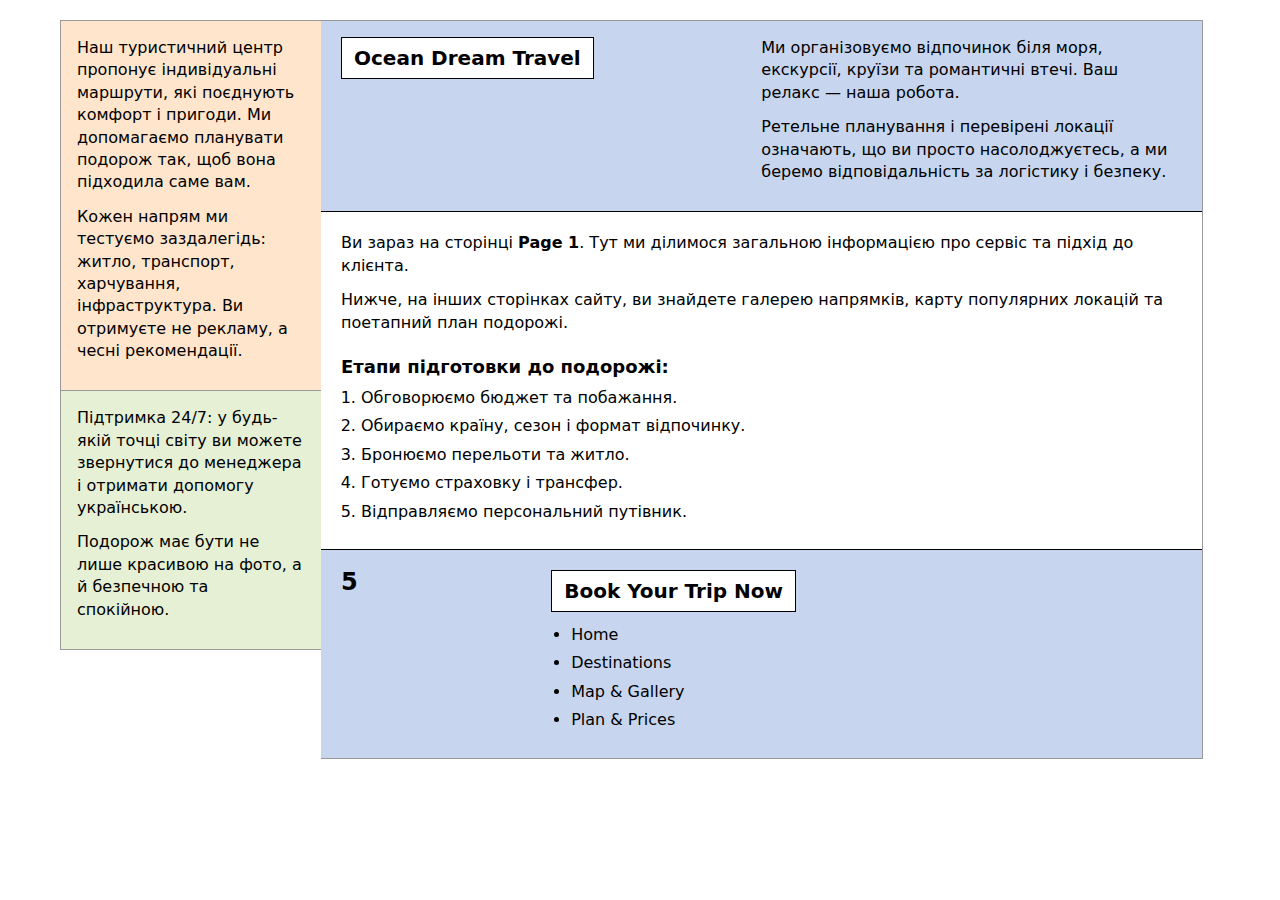
<file: index.html>
<!doctype html>
<html lang="uk">
  <head>
    <meta charset="utf-8" />
    <title>Variant 15 – Page 1 (Classic)</title>
    <link rel="stylesheet" href="styles_classic.css" />
  </head>
  <body>
    
    <div class="page-wrapper">

     
      <div class="left-col-classic">
       
        <section class="box1-classic">
          <div class="text-wrapper">
            <p>
              Наш туристичний центр пропонує індивідуальні маршрути, які
              поєднують комфорт і пригоди. Ми допомагаємо планувати подорож
              так, щоб вона підходила саме вам.
            </p>
            <p>
              Кожен напрям ми тестуємо заздалегідь: житло, транспорт,
              харчування, інфраструктура. Ви отримуєте не рекламу, а чесні
              рекомендації.
            </p>
          </div>
        </section>

  
        <section class="box4-classic">
          <div class="text-wrapper">
            <p>
              Підтримка 24/7: у будь-якій точці світу ви можете звернутися
              до менеджера і отримати допомогу українською.
            </p>
            <p>
              Подорож має бути не лише красивою на фото, а й безпечною та
              спокійною.
            </p>
          </div>
        </section>
      </div>

      
      <div class="gutter-classic"></div>

     
      <div class="right-col-classic">

       
        <section class="box2-classic">
          
          <div class="box2-left">
            <h2 class="slogan">Ocean Dream Travel</h2>
          </div>

         
          <div class="box2-right">
            <div class="text-wrapper">
              <p>
                Ми організовуємо відпочинок біля моря, екскурсії,
                круїзи та романтичні втечі. Ваш релакс — наша робота.
              </p>
              <p>
                Ретельне планування і перевірені локації означають, що
                ви просто насолоджуєтесь, а ми беремо відповідальність
                за логістику і безпеку.
              </p>
            </div>
          </div>

         
          <div class="clearfix"></div>
        </section>


        <section class="box3-classic">
          <div class="text-wrapper">
            <p>
              Ви зараз на сторінці <strong>Page 1</strong>. Тут ми ділимося
              загальною інформацією про сервіс та підхід до клієнта.
            </p>
            <p>
              Нижче, на інших сторінках сайту, ви знайдете галерею напрямків,
              карту популярних локацій та поетапний план подорожі.
            </p>

            <h3 class="section-title">Етапи підготовки до подорожі:</h3>
            <ol class="prep-steps">
              <li>Обговорюємо бюджет та побажання.</li>
              <li>Обираємо країну, сезон і формат відпочинку.</li>
              <li>Бронюємо перельоти та житло.</li>
              <li>Готуємо страховку і трансфер.</li>
              <li>Відправляємо персональний путівник.</li>
            </ol>
          </div>
        </section>

  
        <section class="box5-classic">
        
          <div class="box5-left">
            <span class="label-num">5</span>
          </div>

          
          <div class="box5-right">
            <h2 class="cta">Book Your Trip Now</h2>

            <nav aria-label="Головне меню сайта">
              <ul class="main-nav">
                <li><a href="page1.html">Home</a></li>
                <li><a href="page2.html">Destinations</a></li>
                <li><a href="page3.html">Map &amp; Gallery</a></li>
                <li><a href="page4.html">Plan &amp; Prices</a></li>
               
              </ul>
            </nav>
          </div>

          
          <div class="clearfix"></div>
        </section>

      </div> 
    </div> 
  </body>
</html>
</file>
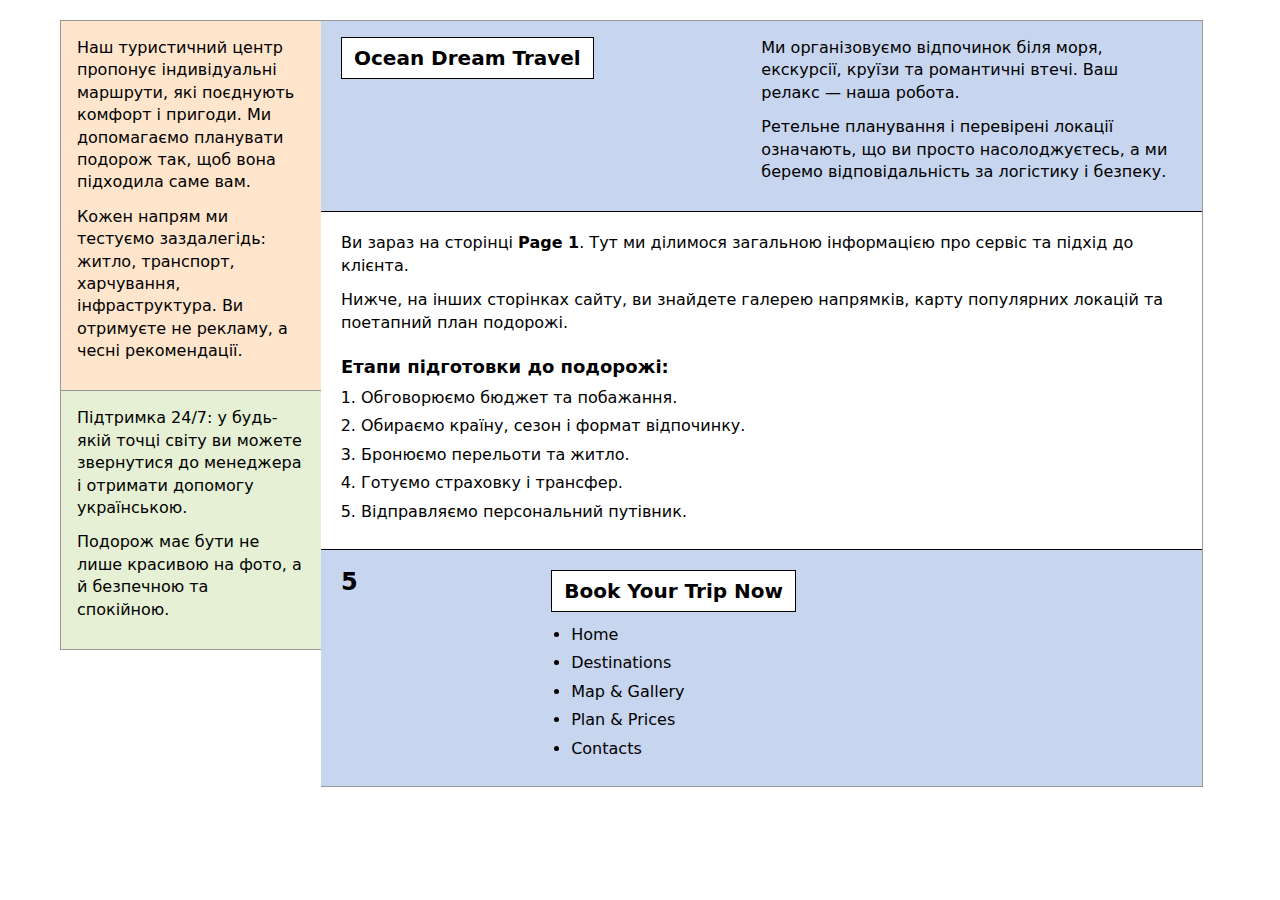
<file: page1.html>
<!doctype html>
<html lang="uk">
  <head>
    <meta charset="utf-8" />
    <title>Variant 15 – Page 1 (Classic)</title>
    <link rel="stylesheet" href="styles_classic.css" />
  </head>
  <body>
    
    <div class="page-wrapper">

     
      <div class="left-col-classic">
       
        <section class="box1-classic">
          <div class="text-wrapper">
            <p>
              Наш туристичний центр пропонує індивідуальні маршрути, які
              поєднують комфорт і пригоди. Ми допомагаємо планувати подорож
              так, щоб вона підходила саме вам.
            </p>
            <p>
              Кожен напрям ми тестуємо заздалегідь: житло, транспорт,
              харчування, інфраструктура. Ви отримуєте не рекламу, а чесні
              рекомендації.
            </p>
          </div>
        </section>

  
        <section class="box4-classic">
          <div class="text-wrapper">
            <p>
              Підтримка 24/7: у будь-якій точці світу ви можете звернутися
              до менеджера і отримати допомогу українською.
            </p>
            <p>
              Подорож має бути не лише красивою на фото, а й безпечною та
              спокійною.
            </p>
          </div>
        </section>
      </div>

      
      <div class="gutter-classic"></div>

     
      <div class="right-col-classic">

       
        <section class="box2-classic">
          
          <div class="box2-left">
            <h2 class="slogan">Ocean Dream Travel</h2>
          </div>

         
          <div class="box2-right">
            <div class="text-wrapper">
              <p>
                Ми організовуємо відпочинок біля моря, екскурсії,
                круїзи та романтичні втечі. Ваш релакс — наша робота.
              </p>
              <p>
                Ретельне планування і перевірені локації означають, що
                ви просто насолоджуєтесь, а ми беремо відповідальність
                за логістику і безпеку.
              </p>
            </div>
          </div>

         
          <div class="clearfix"></div>
        </section>


        <section class="box3-classic">
          <div class="text-wrapper">
            <p>
              Ви зараз на сторінці <strong>Page 1</strong>. Тут ми ділимося
              загальною інформацією про сервіс та підхід до клієнта.
            </p>
            <p>
              Нижче, на інших сторінках сайту, ви знайдете галерею напрямків,
              карту популярних локацій та поетапний план подорожі.
            </p>

            <h3 class="section-title">Етапи підготовки до подорожі:</h3>
            <ol class="prep-steps">
              <li>Обговорюємо бюджет та побажання.</li>
              <li>Обираємо країну, сезон і формат відпочинку.</li>
              <li>Бронюємо перельоти та житло.</li>
              <li>Готуємо страховку і трансфер.</li>
              <li>Відправляємо персональний путівник.</li>
            </ol>
          </div>
        </section>

  
        <section class="box5-classic">
        
          <div class="box5-left">
            <span class="label-num">5</span>
          </div>

          
          <div class="box5-right">
            <h2 class="cta">Book Your Trip Now</h2>

            <nav aria-label="Головне меню сайта">
              <ul class="main-nav">
                <li><a href="page1.html">Home</a></li>
                <li><a href="page2.html">Destinations</a></li>
                <li><a href="page3.html">Map &amp; Gallery</a></li>
                <li><a href="page4.html">Plan &amp; Prices</a></li>
                <li><a href="page5.html">Contacts</a></li>
              </ul>
            </nav>
          </div>

          
          <div class="clearfix"></div>
        </section>

      </div> 
    </div> 
  </body>
</html>
</file>
<file: styles_classic.css>
* {
  box-sizing: border-box;
  margin: 0;
  padding: 0;
}

body {
  margin: 0;
  font-family: system-ui, sans-serif;
  background-color: #fff;
  color: #000;
  padding: 0;
  line-height: 1.4;
}

/* Обгортка: по всій ширині екрана */
.page-wrapper {
  width: 100%;
  max-width: 1200px;         /* щоб не розлазилось на дуже широких екранах */
  margin: 0 auto;
  padding: 20px;
  color: #000;
  background-color: transparent;
}

/* clearfix для внутрішніх float-колонок */
.page-wrapper::after {
  content: "";
  display: block;
  clear: both;
}

/* ===== КОЛОНКИ: ЛІВА, GUTTER, ПРАВА ===== */

.left-col-classic {
  float: left;
  width: 22.5%;              /* ~150px із 660px, але тепер у % */
  border: 1px solid #999;
  border-right: none;
  background-color: transparent;
}

/* тонка середня колонка */
.gutter-classic {
  float: left;
  width: 1.5%;               /* ~10px із 660px */
  min-width: 8px;
  max-width: 16px;
  background-color: #fff;
  border-left: 1px solid #999;
  border-right: 1px solid #999;
}

/* права колонка */
.right-col-classic {
  float: left;
  width: 76%;                /* решта ширини */
  border: 1px solid #999;
  border-left: none;
  background-color: #fff;
  color: #000;
}

/* ===== ЛІВА КОЛОНКА: BOX1 + BOX4 ===== */

.box1-classic,
.box4-classic {
  padding: 16px;
  font-size: 16px;
  text-align: left;
}

/* верхній блок */
.box1-classic {
  background-color: #ffe5cc;
  border-bottom: 1px solid #999;
}

/* нижній блок */
.box4-classic {
  background-color: #e6f0d5;
}

/* ===== ПРАВА КОЛОНКА: BOX2 (верх), BOX3 (середина), BOX5 (низ) ===== */

/* верхній блок із двома колонками всередині */
.box2-classic {
  background-color: #c7d5ef;
  border-bottom: 1px solid #000;
  padding: 16px 20px;
  font-size: 16px;
  color: #000;
}

/* всередині box2: ліва частина зі слоганом */
.box2-left {
  float: left;
  width: 45%;
}

/* права частина з текстом */
.box2-right {
  float: right;
  width: 50%;
  font-size: 16px;
}

/* очистка обтікання після внутрішніх колонок */
.clearfix {
  clear: both;
}

/* слоган */
.slogan {
  font-size: 20px;
  font-weight: 600;
  color: #000;
  border: 1px solid #000;
  background-color: #fff;
  padding: 6px 12px;
  display: inline-block;
}

/* середній текстовий блок */
.box3-classic {
  background-color: #fff;
  border-bottom: 1px solid #000;
  padding: 20px;
  font-size: 16px;
  color: #000;
}

/* нижній блок з номером і меню */
.box5-classic {
  background-color: #c7d5ef;
  padding: 20px;
  font-size: 16px;
  color: #000;
}

/* всередині box5: ліва та права частини */
.box5-left {
  float: left;
  width: 15%;
  font-weight: 600;
  font-size: 24px;
  line-height: 1;
  color: #000;
}

.label-num {
  font-size: 24px;
  font-weight: 600;
}

.box5-right {
  float: right;
  width: 75%;
  color: #000;
}

/* очистка обтікання для box5 вже є через .clearfix у HTML */

/* ===== НАВІГАЦІЯ ===== */

.cta {
  font-size: 20px;
  font-weight: 600;
  color: #000;
  border: 1px solid #000;
  background-color: #fff;
  padding: 6px 12px;
  display: inline-block;
  margin-bottom: 12px;
}

.main-nav {
  list-style: disc;
  padding-left: 20px;
  font-size: 16px;
}

.main-nav li {
  margin-bottom: 6px;
}

.main-nav a {
  text-decoration: none;
  color: #000;
  font-weight: 500;
}

.main-nav a:hover {
  text-decoration: underline;
}

/* ===== ТЕКСТОВІ СТИЛІ ===== */

.text-wrapper p {
  margin-bottom: 12px;
  color: #000;
}

.section-title {
  margin: 20px 0 8px 0;
  font-size: 18px;
  font-weight: 600;
  color: #000;
}

.prep-steps {
  padding-left: 20px;
  font-size: 16px;
}

.prep-steps li {
  margin-bottom: 6px;
}
</file>
